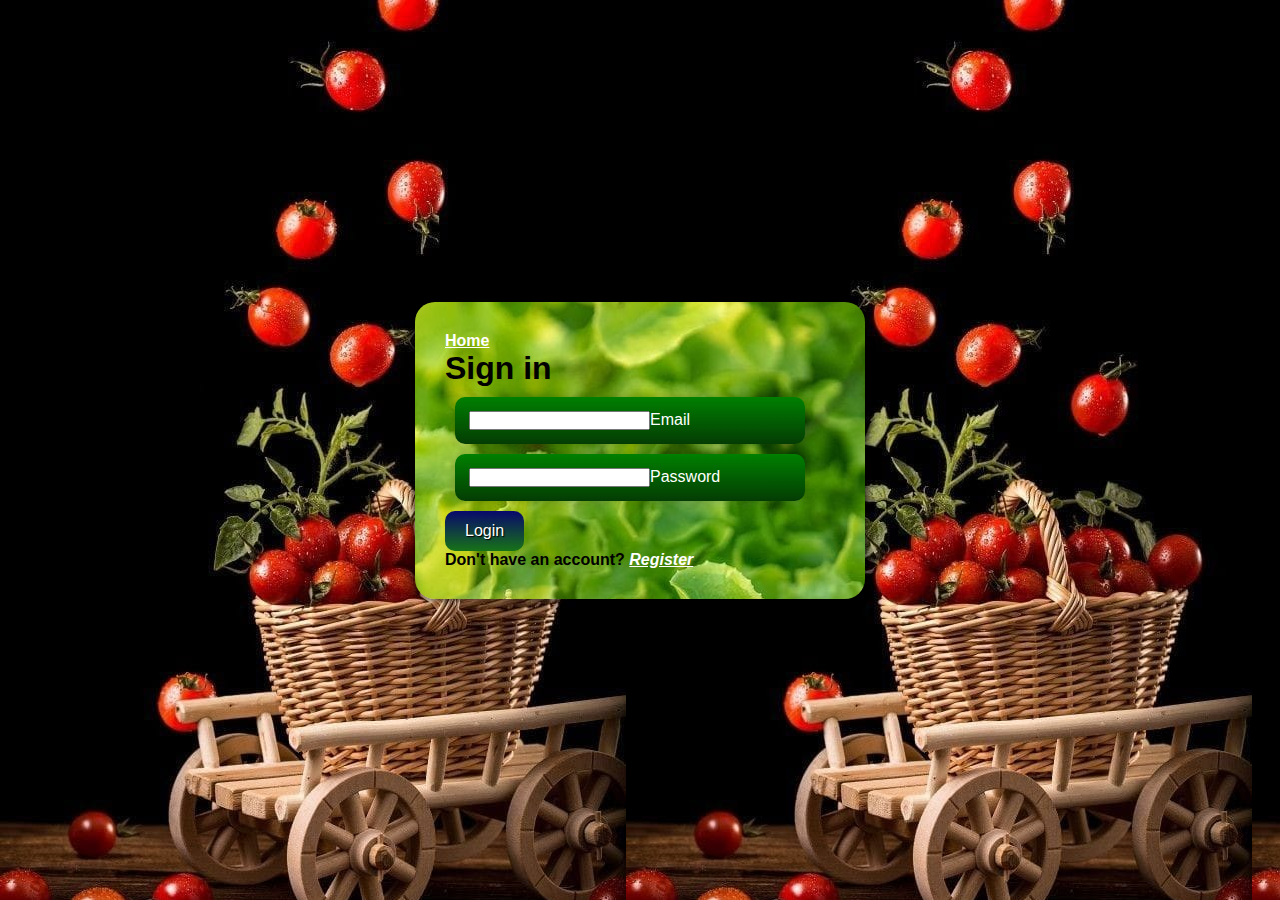
<file: login.html>
<!DOCTYPE html>
<html lang="en">

<head>
    <meta charset="UTF-8">
    <meta name="viewport" content="width=device-width, initial-scale=1.0">
    <title>Document</title>

    <style>
        * {
            margin: 0;
            padding: 0;
            font-family: Arial, Helvetica, sans-serif;
            box-sizing: border-box;
        }
        
        body {
            font-family: Arial, sans-serif;
            /* background-color: #582336; */
            /* background-image: linear-gradient(to bottom, purple, aqua); */
            background-image: url('../images/ta.jpg');
            margin: 0;
            padding: 0;
            display: flex;
            justify-content: center;
            align-items: center;
            height: 100vh;
            opacity: 10;
            /* background-image: url('./b.jpg'); */
        }
        
        .login-box {
            width: 450px;
            /* background-color: #fff */
            background-image: linear-gradient(yellow, brown);
            background-image: url('../images/leaf.jpg');
            padding: 30px;
            border-radius: 20px;
            box-sizing: border-box;
            box-shadow: 0px 0px 10px rgba(1, 1, 1, 5);
        }
        
        h2 {
            text-align: center;
            margin-bottom: 20px;
        }
        
        .input-box {
            width: 350px;
            /* background-color: #fff; */
            background-image: linear-gradient(green, rgb(4, 60, 4));
            padding: 14px;
            margin: 10px;
            border-radius: 5px;
            box-shadow: 0px 0px 10px rgba(0, 0, 0, 0.2);
            display: flex;
            color: white;
            border-radius: 10px;
        }
        
        button {
            border: 0;
            line-height: 2.5;
            padding: 0 20px;
            font-size: 1rem;
            text-align: center;
            color: #fff;
            text-shadow: 1px 1px 1px #000;
            border-radius: 10px;
            background-image: linear-gradient(rgb(8, 8, 108), rgb(23, 115, 23));
            /* background-image: linear-gradient( to top left, rgba(0, 0, 0, 0.2), rgba(0, 0, 0, 0.2) 30%, rgba(0, 0, 0, 0)); */
        }
        
        a {
            color: white;
        }
    </style>
</head>

<body>

    <div class="login-box" id="login">
        <div class="form-box">
            <a href="index.html"><b>Home</b></a>
            <form>
                <!-- <h1>login</h1> -->
                <h1>Sign in</h1>
                <div class="input-box">
                    <span class=" icon ">
                    <icon name="mail ">
                        <icon>
                            </span>
                    <input type="Email " required>
                    <label> Email</label>
                </div>

                <div class="input-box ">
                    <span class="icon "><icon name="lock "><icon> </span>
                    <input type="Password " required>
                    <label>Password</label>
                </div>
                <!-- <div class="remember-forgot ">
                    <label><input type="checkbox ">Remember Me</label>
                </div> -->
                <button type="submit ">Login</button>
                <div class="register-link "></div>
                <p><b> Don't have an account? </b><a href="# "><b><i>Register</i></b></a></p>
            </form>
        </div>





    </div>
</body>

</html>
</file>
